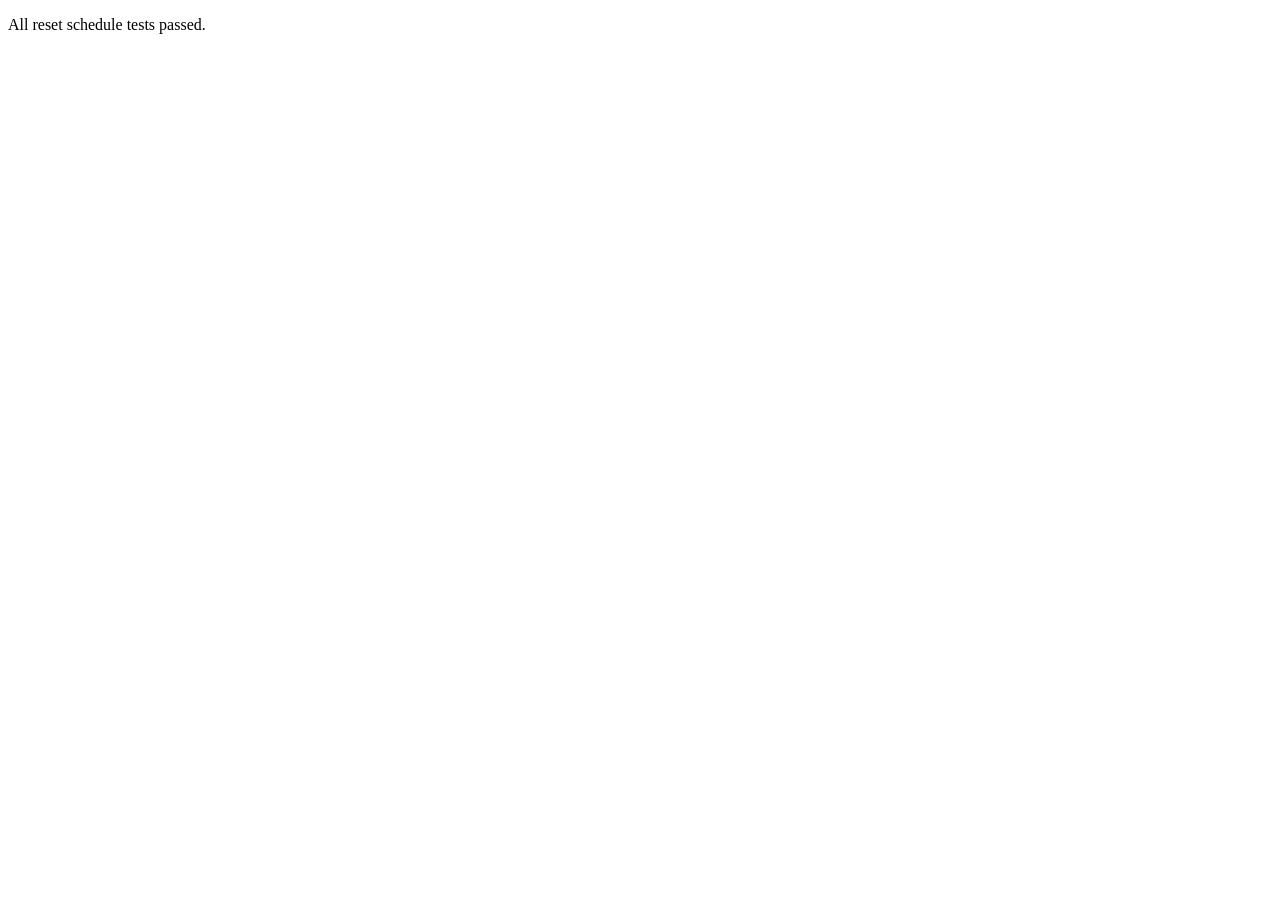
<file: test/reset-schedule.html>
<!DOCTYPE html>
<html lang="en">
<head>
    <meta charset="UTF-8">
    <meta name="viewport" content="width=device-width, initial-scale=1.0">
    <title>Reset schedule tests</title>
</head>
<body>
    <p id="result">Running reset schedule tests…</p>
    <script type="module">
        import { runResetScheduleTests } from './reset-schedule.test.js';

        try {
            runResetScheduleTests();
            document.getElementById('result').textContent = 'All reset schedule tests passed.';
        } catch (error) {
            document.getElementById('result').textContent = `Test failure: ${error.message}`;
            throw error;
        }
    </script>
</body>
</html>
</file>
